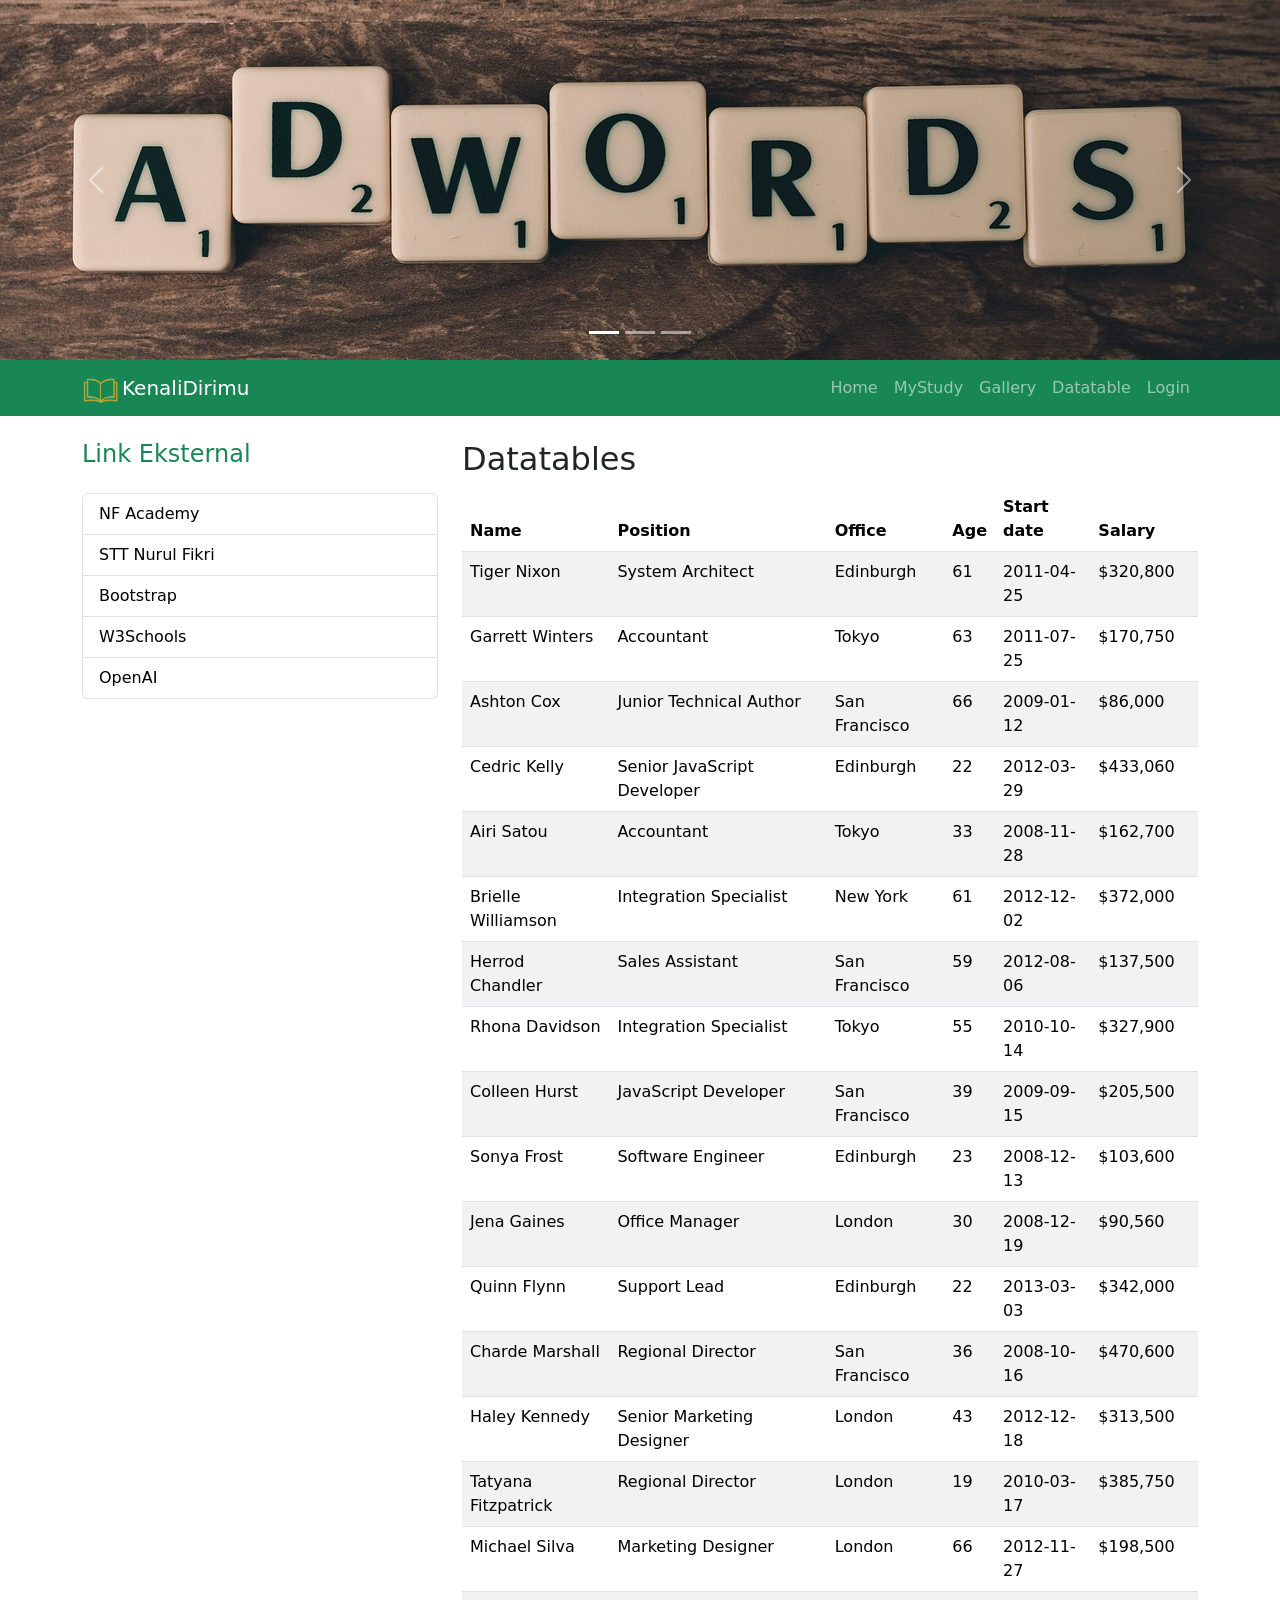
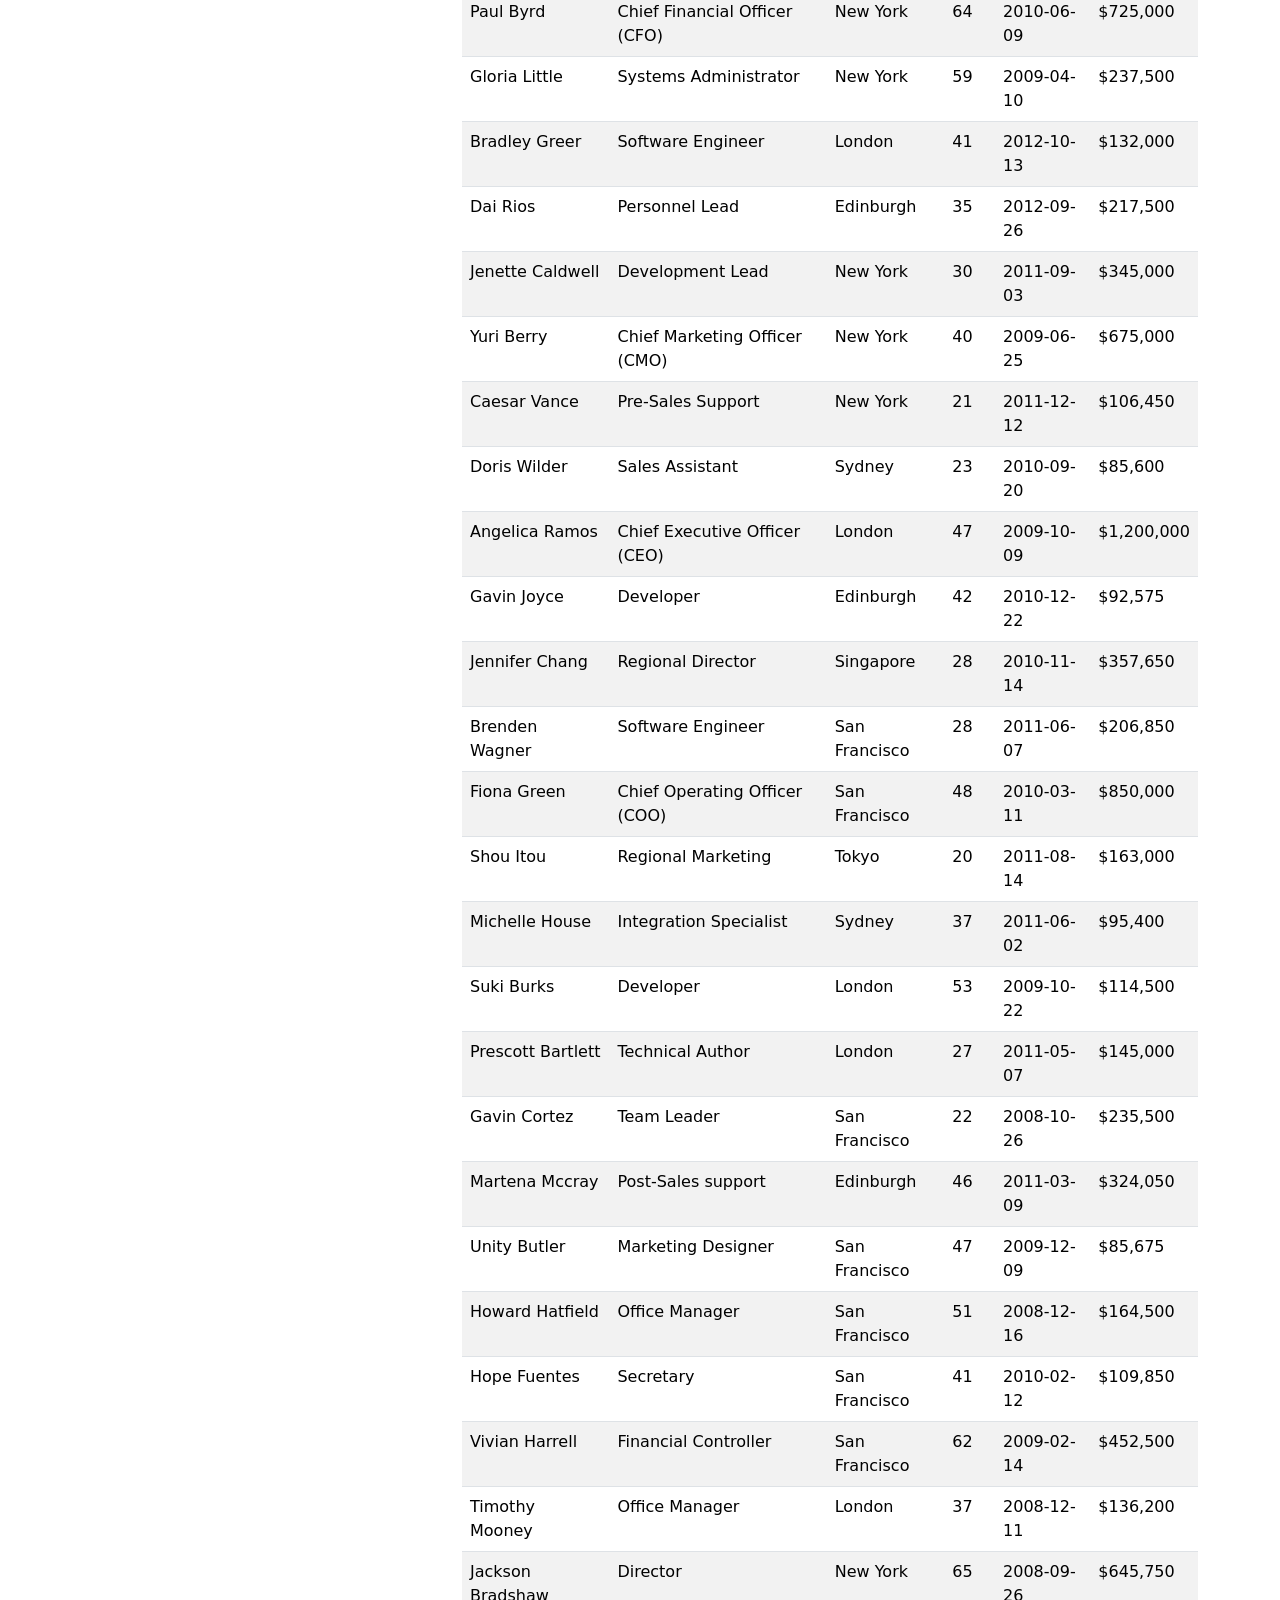
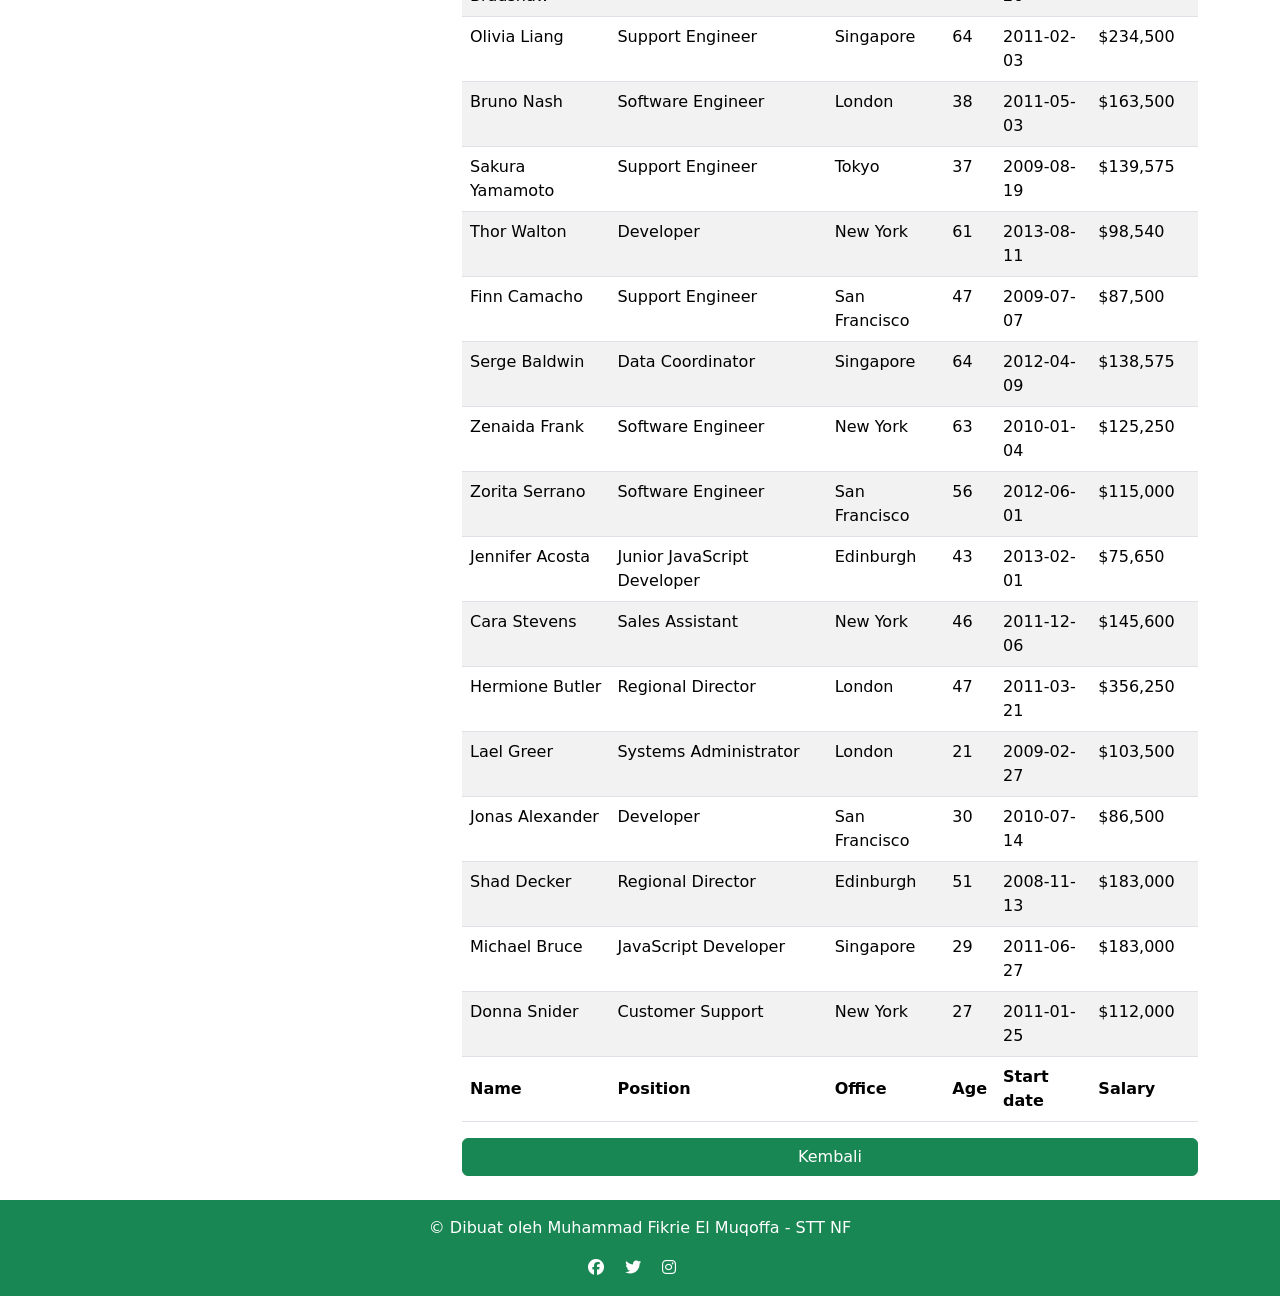
<file: datatables.html>
<!DOCTYPE html>
<html lang="en">
  <head>
    <meta charset="UTF-8" />
    <meta name="viewport" content="width=device-width, initial-scale=1.0" />
    <title>Tugas6 RWD Bootstrap - Home</title>
    <link
      href="https://cdn.jsdelivr.net/npm/bootstrap@5.3.2/dist/css/bootstrap.min.css"
      rel="stylesheet"
    />
    <link
      href="https://cdnjs.cloudflare.com/ajax/libs/font-awesome/6.5.0/css/all.min.css"
      rel="stylesheet"
    />
    <style>
      .carousel-img {
        height: 40vh !important;
        object-fit: cover;
      }
      .bg-hover:hover {
        background-color: rgb(13, 119, 13);

        transition: 0.5s;
      }
      .bg-hover:hover a {
        color: white !important;
      }
    </style>
  </head>
  <body>
    <header>
      <div id="carouselExampleIndicators" class="carousel slide">
        <div class="carousel-indicators">
          <button
            type="button"
            data-bs-target="#carouselExampleIndicators"
            data-bs-slide-to="0"
            class="active"
            aria-current="true"
            aria-label="Slide 1"
          ></button>
          <button
            type="button"
            data-bs-target="#carouselExampleIndicators"
            data-bs-slide-to="1"
            aria-label="Slide 2"
          ></button>
          <button
            type="button"
            data-bs-target="#carouselExampleIndicators"
            data-bs-slide-to="2"
            aria-label="Slide 3"
          ></button>
        </div>
        <div class="carousel-inner">
          <div class="carousel-item active">
            <img
              src="img/adwords-793034_1280.jpg"
              class="d-block w-100 carousel-img"
              alt="image1"
            />
          </div>
          <div class="carousel-item">
            <img
              src="img/banner-935470_1280.jpg"
              class="d-block w-100 carousel-img"
              alt="iamage2"
            />
          </div>
          <div class="carousel-item">
            <img
              src="img/code-1076536_1280.jpg"
              class="d-block w-100 carousel-img"
              alt="iamge3"
            />
          </div>
        </div>
        <button
          class="carousel-control-prev"
          type="button"
          data-bs-target="#carouselExampleIndicators"
          data-bs-slide="prev"
        >
          <span class="carousel-control-prev-icon" aria-hidden="true"></span>
          <span class="visually-hidden">Previous</span>
        </button>
        <button
          class="carousel-control-next"
          type="button"
          data-bs-target="#carouselExampleIndicators"
          data-bs-slide="next"
        >
          <span class="carousel-control-next-icon" aria-hidden="true"></span>
          <span class="visually-hidden">Next</span>
        </button>
      </div>
    </header>

    <nav class="navbar navbar-expand-lg navbar-dark bg-success">
      <div class="container">
        <a class="navbar-brand" href="index.html"
          ><img src="img/logo.png" alt="Logo" width="40" />KenaliDirimu</a
        >
        <button
          class="navbar-toggler"
          type="button"
          data-bs-toggle="collapse"
          data-bs-target="#navbarNav"
        >
          <span class="navbar-toggler-icon"></span>
        </button>
        <div class="collapse navbar-collapse" id="navbarNav">
          <ul class="navbar-nav ms-auto">
            <li class="nav-item">
              <a class="nav-link" href="home.html">Home</a>
            </li>
            <li class="nav-item">
              <a class="nav-link" href="study.html">MyStudy</a>
            </li>
            <li class="nav-item">
              <a class="nav-link" href="gallery.html">Gallery</a>
            </li>
            <li class="nav-item">
              <a class="nav-link" href="datatables.html">Datatable</a>
            </li>
            <li class="nav-item">
              <a class="nav-link" href="login.html">Login</a>
            </li>
          </ul>
        </div>
      </div>
    </nav>

    <main class="container my-4">
      <div class="row">
        <div class="col-md-4 d-flex flex-column">
          <h4 class="mb-4 text-success">Link Eksternal</h4>
          <ul class="list-group">
            <li class="list-group-item bg-hover">
              <a
                href="https://nfacademy.id"
                target="_blank"
                class="text-decoration-none text-black"
                >NF Academy</a
              >
            </li>
            <li class="list-group-item bg-hover">
              <a
                href="https://nurulfikri.ac.id"
                target="_blank"
                class="text-decoration-none text-black"
                >STT Nurul Fikri</a
              >
            </li>
            <li class="list-group-item bg-hover">
              <a
                href="https://getbootstrap.com"
                target="_blank"
                class="text-decoration-none text-black"
                >Bootstrap</a
              >
            </li>
            <li class="list-group-item bg-hover">
              <a
                href="https://www.w3schools.com"
                target="_blank"
                class="text-decoration-none text-black"
                >W3Schools</a
              >
            </li>
            <li class="list-group-item bg-hover">
              <a
                href="https://openai.com"
                target="_blank"
                class="text-decoration-none text-black"
                >OpenAI</a
              >
            </li>
          </ul>
        </div>
        <div class="col-md-8 d-flex flex-column justify-content-center">
          <h2>Datatables</h2>
          <table id="dataPegawai" class="table table-striped table-hover">
            <thead>
              <tr>
                <th>Name</th>
                <th>Position</th>
                <th>Office</th>
                <th>Age</th>
                <th>Start date</th>
                <th>Salary</th>
              </tr>
            </thead>
            <tbody>
              <tr>
                <td>Tiger Nixon</td>
                <td>System Architect</td>
                <td>Edinburgh</td>
                <td>61</td>
                <td>2011-04-25</td>
                <td>$320,800</td>
              </tr>
              <tr>
                <td>Garrett Winters</td>
                <td>Accountant</td>
                <td>Tokyo</td>
                <td>63</td>
                <td>2011-07-25</td>
                <td>$170,750</td>
              </tr>
              <tr>
                <td>Ashton Cox</td>
                <td>Junior Technical Author</td>
                <td>San Francisco</td>
                <td>66</td>
                <td>2009-01-12</td>
                <td>$86,000</td>
              </tr>
              <tr>
                <td>Cedric Kelly</td>
                <td>Senior JavaScript Developer</td>
                <td>Edinburgh</td>
                <td>22</td>
                <td>2012-03-29</td>
                <td>$433,060</td>
              </tr>
              <tr>
                <td>Airi Satou</td>
                <td>Accountant</td>
                <td>Tokyo</td>
                <td>33</td>
                <td>2008-11-28</td>
                <td>$162,700</td>
              </tr>
              <tr>
                <td>Brielle Williamson</td>
                <td>Integration Specialist</td>
                <td>New York</td>
                <td>61</td>
                <td>2012-12-02</td>
                <td>$372,000</td>
              </tr>
              <tr>
                <td>Herrod Chandler</td>
                <td>Sales Assistant</td>
                <td>San Francisco</td>
                <td>59</td>
                <td>2012-08-06</td>
                <td>$137,500</td>
              </tr>
              <tr>
                <td>Rhona Davidson</td>
                <td>Integration Specialist</td>
                <td>Tokyo</td>
                <td>55</td>
                <td>2010-10-14</td>
                <td>$327,900</td>
              </tr>
              <tr>
                <td>Colleen Hurst</td>
                <td>JavaScript Developer</td>
                <td>San Francisco</td>
                <td>39</td>
                <td>2009-09-15</td>
                <td>$205,500</td>
              </tr>
              <tr>
                <td>Sonya Frost</td>
                <td>Software Engineer</td>
                <td>Edinburgh</td>
                <td>23</td>
                <td>2008-12-13</td>
                <td>$103,600</td>
              </tr>
              <tr>
                <td>Jena Gaines</td>
                <td>Office Manager</td>
                <td>London</td>
                <td>30</td>
                <td>2008-12-19</td>
                <td>$90,560</td>
              </tr>
              <tr>
                <td>Quinn Flynn</td>
                <td>Support Lead</td>
                <td>Edinburgh</td>
                <td>22</td>
                <td>2013-03-03</td>
                <td>$342,000</td>
              </tr>
              <tr>
                <td>Charde Marshall</td>
                <td>Regional Director</td>
                <td>San Francisco</td>
                <td>36</td>
                <td>2008-10-16</td>
                <td>$470,600</td>
              </tr>
              <tr>
                <td>Haley Kennedy</td>
                <td>Senior Marketing Designer</td>
                <td>London</td>
                <td>43</td>
                <td>2012-12-18</td>
                <td>$313,500</td>
              </tr>
              <tr>
                <td>Tatyana Fitzpatrick</td>
                <td>Regional Director</td>
                <td>London</td>
                <td>19</td>
                <td>2010-03-17</td>
                <td>$385,750</td>
              </tr>
              <tr>
                <td>Michael Silva</td>
                <td>Marketing Designer</td>
                <td>London</td>
                <td>66</td>
                <td>2012-11-27</td>
                <td>$198,500</td>
              </tr>
              <tr>
                <td>Paul Byrd</td>
                <td>Chief Financial Officer (CFO)</td>
                <td>New York</td>
                <td>64</td>
                <td>2010-06-09</td>
                <td>$725,000</td>
              </tr>
              <tr>
                <td>Gloria Little</td>
                <td>Systems Administrator</td>
                <td>New York</td>
                <td>59</td>
                <td>2009-04-10</td>
                <td>$237,500</td>
              </tr>
              <tr>
                <td>Bradley Greer</td>
                <td>Software Engineer</td>
                <td>London</td>
                <td>41</td>
                <td>2012-10-13</td>
                <td>$132,000</td>
              </tr>
              <tr>
                <td>Dai Rios</td>
                <td>Personnel Lead</td>
                <td>Edinburgh</td>
                <td>35</td>
                <td>2012-09-26</td>
                <td>$217,500</td>
              </tr>
              <tr>
                <td>Jenette Caldwell</td>
                <td>Development Lead</td>
                <td>New York</td>
                <td>30</td>
                <td>2011-09-03</td>
                <td>$345,000</td>
              </tr>
              <tr>
                <td>Yuri Berry</td>
                <td>Chief Marketing Officer (CMO)</td>
                <td>New York</td>
                <td>40</td>
                <td>2009-06-25</td>
                <td>$675,000</td>
              </tr>
              <tr>
                <td>Caesar Vance</td>
                <td>Pre-Sales Support</td>
                <td>New York</td>
                <td>21</td>
                <td>2011-12-12</td>
                <td>$106,450</td>
              </tr>
              <tr>
                <td>Doris Wilder</td>
                <td>Sales Assistant</td>
                <td>Sydney</td>
                <td>23</td>
                <td>2010-09-20</td>
                <td>$85,600</td>
              </tr>
              <tr>
                <td>Angelica Ramos</td>
                <td>Chief Executive Officer (CEO)</td>
                <td>London</td>
                <td>47</td>
                <td>2009-10-09</td>
                <td>$1,200,000</td>
              </tr>
              <tr>
                <td>Gavin Joyce</td>
                <td>Developer</td>
                <td>Edinburgh</td>
                <td>42</td>
                <td>2010-12-22</td>
                <td>$92,575</td>
              </tr>
              <tr>
                <td>Jennifer Chang</td>
                <td>Regional Director</td>
                <td>Singapore</td>
                <td>28</td>
                <td>2010-11-14</td>
                <td>$357,650</td>
              </tr>
              <tr>
                <td>Brenden Wagner</td>
                <td>Software Engineer</td>
                <td>San Francisco</td>
                <td>28</td>
                <td>2011-06-07</td>
                <td>$206,850</td>
              </tr>
              <tr>
                <td>Fiona Green</td>
                <td>Chief Operating Officer (COO)</td>
                <td>San Francisco</td>
                <td>48</td>
                <td>2010-03-11</td>
                <td>$850,000</td>
              </tr>
              <tr>
                <td>Shou Itou</td>
                <td>Regional Marketing</td>
                <td>Tokyo</td>
                <td>20</td>
                <td>2011-08-14</td>
                <td>$163,000</td>
              </tr>
              <tr>
                <td>Michelle House</td>
                <td>Integration Specialist</td>
                <td>Sydney</td>
                <td>37</td>
                <td>2011-06-02</td>
                <td>$95,400</td>
              </tr>
              <tr>
                <td>Suki Burks</td>
                <td>Developer</td>
                <td>London</td>
                <td>53</td>
                <td>2009-10-22</td>
                <td>$114,500</td>
              </tr>
              <tr>
                <td>Prescott Bartlett</td>
                <td>Technical Author</td>
                <td>London</td>
                <td>27</td>
                <td>2011-05-07</td>
                <td>$145,000</td>
              </tr>
              <tr>
                <td>Gavin Cortez</td>
                <td>Team Leader</td>
                <td>San Francisco</td>
                <td>22</td>
                <td>2008-10-26</td>
                <td>$235,500</td>
              </tr>
              <tr>
                <td>Martena Mccray</td>
                <td>Post-Sales support</td>
                <td>Edinburgh</td>
                <td>46</td>
                <td>2011-03-09</td>
                <td>$324,050</td>
              </tr>
              <tr>
                <td>Unity Butler</td>
                <td>Marketing Designer</td>
                <td>San Francisco</td>
                <td>47</td>
                <td>2009-12-09</td>
                <td>$85,675</td>
              </tr>
              <tr>
                <td>Howard Hatfield</td>
                <td>Office Manager</td>
                <td>San Francisco</td>
                <td>51</td>
                <td>2008-12-16</td>
                <td>$164,500</td>
              </tr>
              <tr>
                <td>Hope Fuentes</td>
                <td>Secretary</td>
                <td>San Francisco</td>
                <td>41</td>
                <td>2010-02-12</td>
                <td>$109,850</td>
              </tr>
              <tr>
                <td>Vivian Harrell</td>
                <td>Financial Controller</td>
                <td>San Francisco</td>
                <td>62</td>
                <td>2009-02-14</td>
                <td>$452,500</td>
              </tr>
              <tr>
                <td>Timothy Mooney</td>
                <td>Office Manager</td>
                <td>London</td>
                <td>37</td>
                <td>2008-12-11</td>
                <td>$136,200</td>
              </tr>
              <tr>
                <td>Jackson Bradshaw</td>
                <td>Director</td>
                <td>New York</td>
                <td>65</td>
                <td>2008-09-26</td>
                <td>$645,750</td>
              </tr>
              <tr>
                <td>Olivia Liang</td>
                <td>Support Engineer</td>
                <td>Singapore</td>
                <td>64</td>
                <td>2011-02-03</td>
                <td>$234,500</td>
              </tr>
              <tr>
                <td>Bruno Nash</td>
                <td>Software Engineer</td>
                <td>London</td>
                <td>38</td>
                <td>2011-05-03</td>
                <td>$163,500</td>
              </tr>
              <tr>
                <td>Sakura Yamamoto</td>
                <td>Support Engineer</td>
                <td>Tokyo</td>
                <td>37</td>
                <td>2009-08-19</td>
                <td>$139,575</td>
              </tr>
              <tr>
                <td>Thor Walton</td>
                <td>Developer</td>
                <td>New York</td>
                <td>61</td>
                <td>2013-08-11</td>
                <td>$98,540</td>
              </tr>
              <tr>
                <td>Finn Camacho</td>
                <td>Support Engineer</td>
                <td>San Francisco</td>
                <td>47</td>
                <td>2009-07-07</td>
                <td>$87,500</td>
              </tr>
              <tr>
                <td>Serge Baldwin</td>
                <td>Data Coordinator</td>
                <td>Singapore</td>
                <td>64</td>
                <td>2012-04-09</td>
                <td>$138,575</td>
              </tr>
              <tr>
                <td>Zenaida Frank</td>
                <td>Software Engineer</td>
                <td>New York</td>
                <td>63</td>
                <td>2010-01-04</td>
                <td>$125,250</td>
              </tr>
              <tr>
                <td>Zorita Serrano</td>
                <td>Software Engineer</td>
                <td>San Francisco</td>
                <td>56</td>
                <td>2012-06-01</td>
                <td>$115,000</td>
              </tr>
              <tr>
                <td>Jennifer Acosta</td>
                <td>Junior JavaScript Developer</td>
                <td>Edinburgh</td>
                <td>43</td>
                <td>2013-02-01</td>
                <td>$75,650</td>
              </tr>
              <tr>
                <td>Cara Stevens</td>
                <td>Sales Assistant</td>
                <td>New York</td>
                <td>46</td>
                <td>2011-12-06</td>
                <td>$145,600</td>
              </tr>
              <tr>
                <td>Hermione Butler</td>
                <td>Regional Director</td>
                <td>London</td>
                <td>47</td>
                <td>2011-03-21</td>
                <td>$356,250</td>
              </tr>
              <tr>
                <td>Lael Greer</td>
                <td>Systems Administrator</td>
                <td>London</td>
                <td>21</td>
                <td>2009-02-27</td>
                <td>$103,500</td>
              </tr>
              <tr>
                <td>Jonas Alexander</td>
                <td>Developer</td>
                <td>San Francisco</td>
                <td>30</td>
                <td>2010-07-14</td>
                <td>$86,500</td>
              </tr>
              <tr>
                <td>Shad Decker</td>
                <td>Regional Director</td>
                <td>Edinburgh</td>
                <td>51</td>
                <td>2008-11-13</td>
                <td>$183,000</td>
              </tr>
              <tr>
                <td>Michael Bruce</td>
                <td>JavaScript Developer</td>
                <td>Singapore</td>
                <td>29</td>
                <td>2011-06-27</td>
                <td>$183,000</td>
              </tr>
              <tr>
                <td>Donna Snider</td>
                <td>Customer Support</td>
                <td>New York</td>
                <td>27</td>
                <td>2011-01-25</td>
                <td>$112,000</td>
              </tr>
            </tbody>
            <tfoot>
              <tr>
                <th>Name</th>
                <th>Position</th>
                <th>Office</th>
                <th>Age</th>
                <th>Start date</th>
                <th>Salary</th>
              </tr>
            </tfoot>
          </table>
          <a href="home.html" class="btn btn-success">Kembali</a>
        </div>
      </div>
    </main>

    <footer class="bg-success text-white text-center py-3">
      <p>&copy; Dibuat oleh Muhammad Fikrie El Muqoffa - STT NF</p>
      <div>
        <a href="#" class="text-white me-3"><i class="fab fa-facebook"></i></a>
        <a href="#" class="text-white me-3"><i class="fab fa-twitter"></i></a>
        <a href="#" class="text-white me-3"><i class="fab fa-instagram"></i></a>
      </div>
    </footer>
    <script src="https://cdn.jsdelivr.net/npm/bootstrap@5.3.2/dist/js/bootstrap.bundle.min.js"></script>
    <script src="https://code.jquery.com/jquery-3.7.1.js"></script>
    <script src="https://cdn.datatables.net/2.3.4/js/dataTables.js"></script>
    <script>
      new DataTable("#dataPegawai");
    </script>
  </body>
</html>
</file>
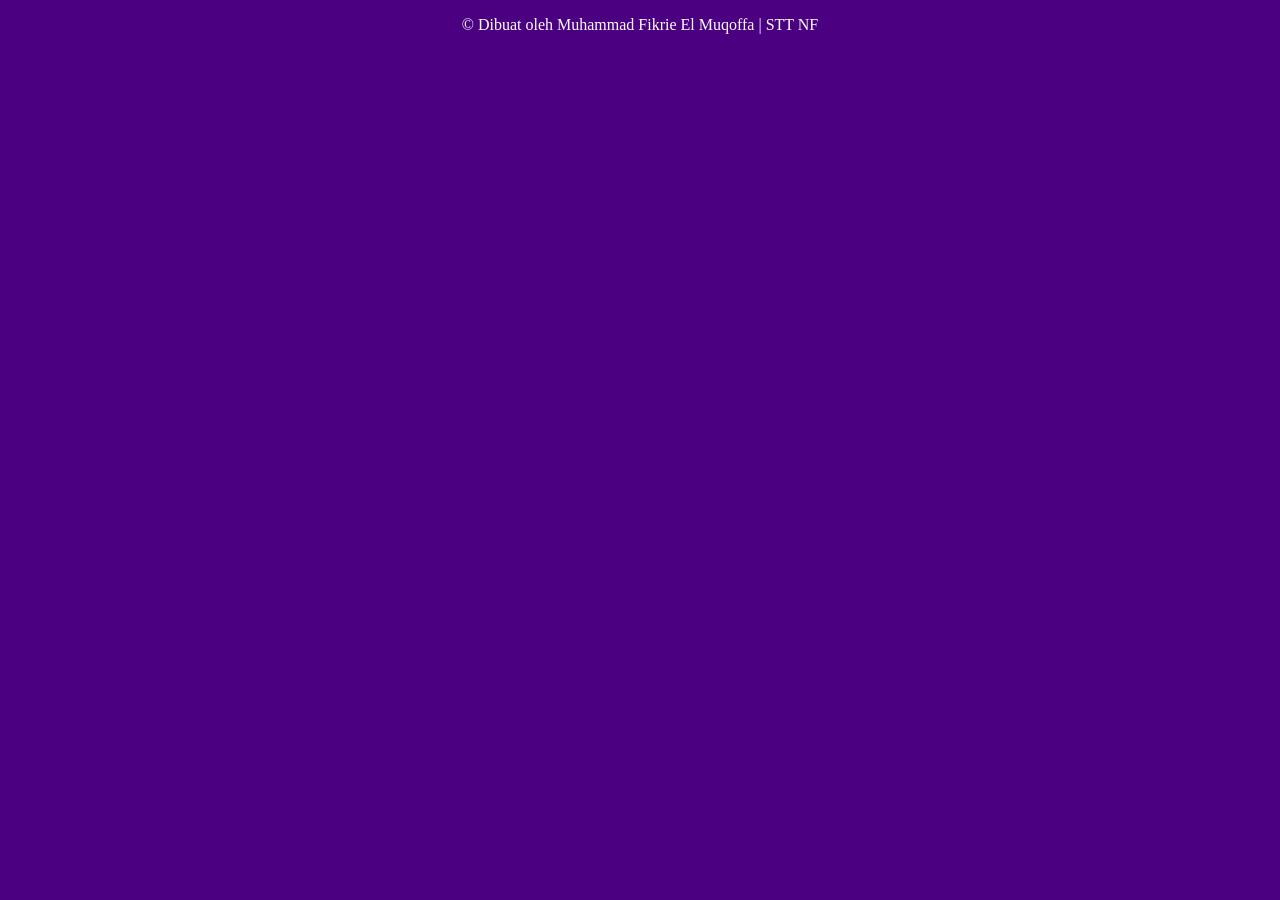
<file: footer.html>
<!DOCTYPE html>
<html lang="en">
<head>
    <meta charset="UTF-8">
    <meta name="viewport" content="width=device-width, initial-scale=1.0">
    <title>Footer</title>
    <style>
        p {
            color: white;
            text-align: center;
        }
        body {
            background-color: indigo;
        }
    </style>
</head>
<body>
    <p>&copy; Dibuat oleh Muhammad Fikrie El Muqoffa | STT NF</p>
</body>
</html>
</file>
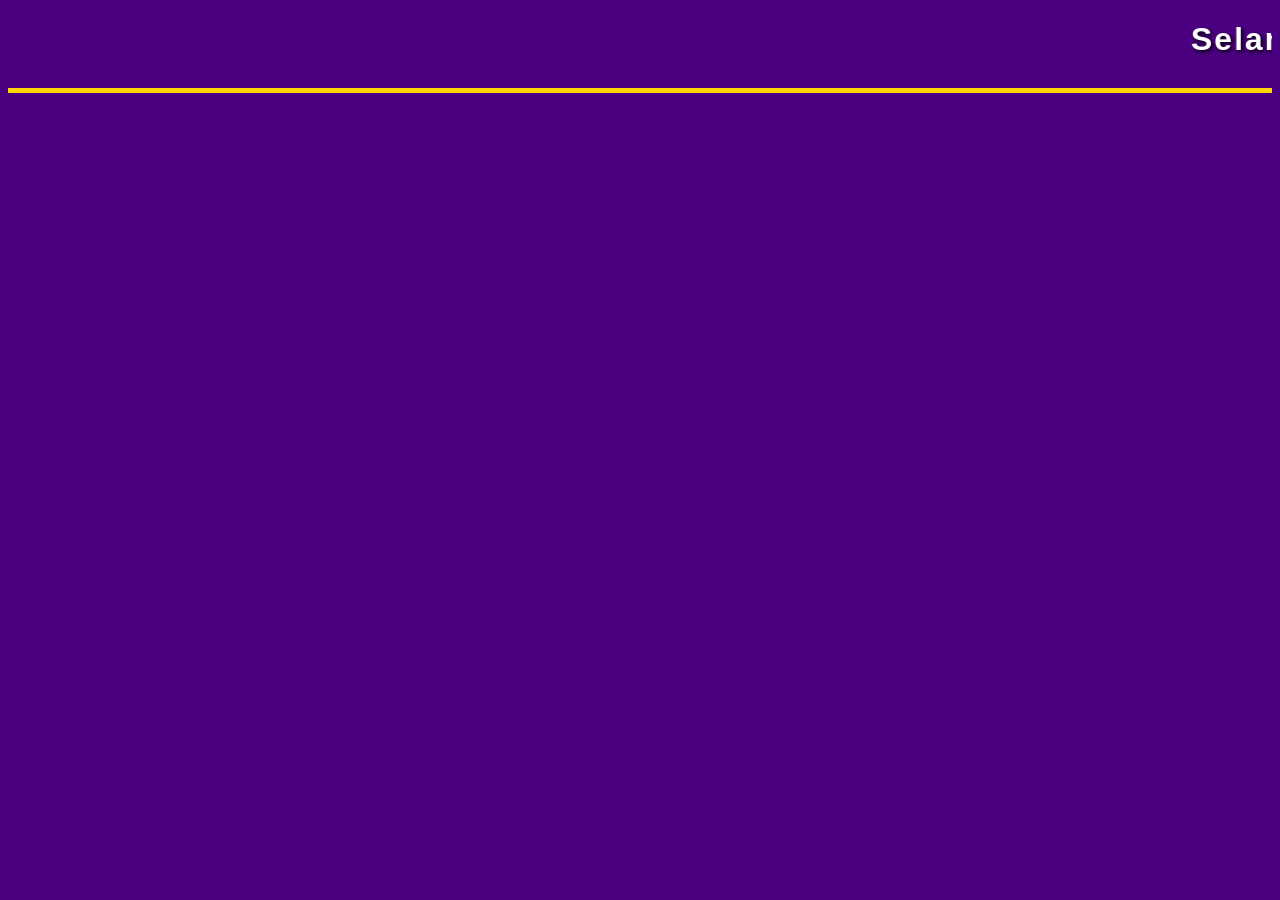
<file: header.html>
<!DOCTYPE html>
<html lang="en">
  <head>
    <meta charset="UTF-8" />
    <meta name="viewport" content="width=device-width, initial-scale=1.0" />
    <title>Header</title>
    <style>
      h1 {
        color: white;
        font-family: "Trebuchet MS", Arial, sans-serif;
        letter-spacing: 2px;
        text-shadow: 2px 2px 4px black;
      }
      body {
        background-color: indigo;
        border-bottom: 5px solid gold;
        animation: bg-anim 5s infinite alternate;
      }

      /* Animasi */
      @keyframes bg-anim {
        0% {
          background-color: indigo;
        }
        50% {
          background-color: purple;
        }
        100% {
          background-color: indigo;
        }
      }
    </style>
  </head>
  <body>
    <h1>
      <marquee behavior="" direction="">Selamat Datang di Fikrie Blog</marquee>
    </h1>
  </body>
</html>
</file>
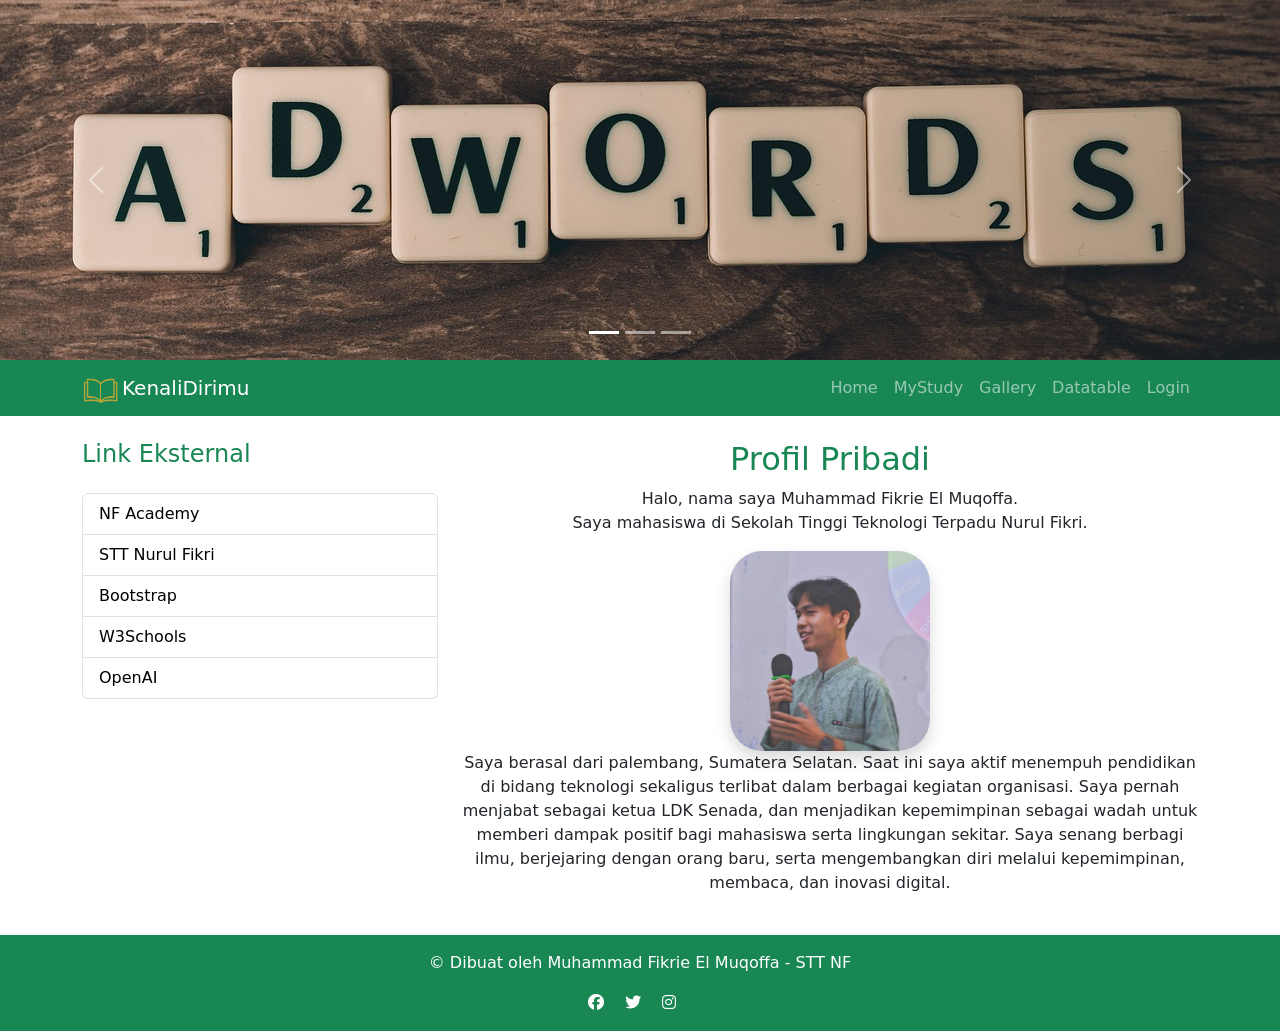
<file: home.html>
<!DOCTYPE html>
<html lang="en">
  <head>
    <meta charset="UTF-8" />
    <meta name="viewport" content="width=device-width, initial-scale=1.0" />
    <title>Tugas6 RWD Bootstrap - Home</title>
    <link
      href="https://cdn.jsdelivr.net/npm/bootstrap@5.3.2/dist/css/bootstrap.min.css"
      rel="stylesheet"
    />
    <link
      href="https://cdnjs.cloudflare.com/ajax/libs/font-awesome/6.5.0/css/all.min.css"
      rel="stylesheet"
    />
    <style>
      .carousel-img {
        height: 40vh !important;
        object-fit: cover;
      }
      .bg-hover:hover {
        background-color: rgb(13, 119, 13);
        
        transition: .5s;
      }
      .bg-hover:hover a{
        color: white !important;
      }
    </style>
  </head>
  <body>
    <header>
      <div id="carouselExampleIndicators" class="carousel slide">
        <div class="carousel-indicators">
          <button type="button" data-bs-target="#carouselExampleIndicators" data-bs-slide-to="0" class="active" aria-current="true" aria-label="Slide 1" ></button>
          <button type="button" data-bs-target="#carouselExampleIndicators" data-bs-slide-to="1" aria-label="Slide 2"></button>
          <button type="button" data-bs-target="#carouselExampleIndicators" data-bs-slide-to="2" aria-label="Slide 3"></button>
        </div>
        <div class="carousel-inner">
          <div class="carousel-item active">
            <img src="img/adwords-793034_1280.jpg" class="d-block w-100 carousel-img" alt="image1" />
          </div>
          <div class="carousel-item">
            <img src="img/banner-935470_1280.jpg" class="d-block w-100 carousel-img" alt="iamage2" />
          </div>
          <div class="carousel-item">
            <img src="img/code-1076536_1280.jpg" class="d-block w-100 carousel-img" alt="iamge3" />
          </div>
        </div>
        <button
          class="carousel-control-prev"
          type="button"
          data-bs-target="#carouselExampleIndicators"
          data-bs-slide="prev"
        >
          <span class="carousel-control-prev-icon" aria-hidden="true"></span>
          <span class="visually-hidden">Previous</span>
        </button>
        <button
          class="carousel-control-next"
          type="button"
          data-bs-target="#carouselExampleIndicators"
          data-bs-slide="next"
        >
          <span class="carousel-control-next-icon" aria-hidden="true"></span>
          <span class="visually-hidden">Next</span>
        </button>
      </div>
    </header>

    <nav class="navbar navbar-expand-lg navbar-dark bg-success">
      <div class="container">
        <a class="navbar-brand" href="index.html"
          ><img src="img/logo.png" alt="Logo" width="40" />KenaliDirimu</a
        >
        <button
          class="navbar-toggler"
          type="button"
          data-bs-toggle="collapse"
          data-bs-target="#navbarNav"
        >
          <span class="navbar-toggler-icon"></span>
        </button>
        <div class="collapse navbar-collapse" id="navbarNav">
          <ul class="navbar-nav ms-auto">
            <li class="nav-item">
              <a class="nav-link" href="home.html">Home</a>
            </li>
            <li class="nav-item">
              <a class="nav-link" href="study.html">MyStudy</a>
            </li>
            <li class="nav-item">
              <a class="nav-link" href="gallery.html">Gallery</a>
            </li>
            <li class="nav-item">
              <a class="nav-link" href="datatables.html">Datatable</a>
            </li>
            <li class="nav-item">
              <a class="nav-link" href="login.html">Login</a>
            </li>
          </ul>
        </div>
      </div>
    </nav>

    <main class="container my-4">
      <div class="row">
        <div class="col-md-4 d-flex flex-column">
          <h4 class="mb-4 text-success">Link Eksternal</h4>
          <ul class="list-group">
            <li class="list-group-item bg-hover">
              <a href="https://nfacademy.id" target="_blank" class="text-decoration-none text-black">NF Academy</a>
            </li>
            <li class="list-group-item bg-hover">
              <a href="https://nurulfikri.ac.id" target="_blank" class="text-decoration-none text-black">STT Nurul Fikri</a>
            </li>
            <li class="list-group-item bg-hover">
              <a href="https://getbootstrap.com" target="_blank" class="text-decoration-none text-black">Bootstrap</a>
            </li>
            <li class="list-group-item bg-hover">
              <a href="https://www.w3schools.com" target="_blank" class="text-decoration-none text-black">W3Schools</a>
            </li>
            <li class="list-group-item bg-hover">
              <a href="https://openai.com" target="_blank" class="text-decoration-none text-black">OpenAI</a>
            </li>
          </ul>
        </div>
        <div class="col-md-8 text-center">
          <h2 class="text-success">Profil Pribadi</h2>
          <p>
            Halo, nama saya Muhammad Fikrie El Muqoffa. <br />
            Saya mahasiswa di Sekolah Tinggi Teknologi Terpadu Nurul Fikri.
          </p>
          <img
            src="img/el.jpg"
            alt="Foto Profil"
            width="200px"
            class="rounded-5 shadow"
          />
          <p>
            Saya berasal dari palembang, Sumatera Selatan. Saat ini saya aktif
            menempuh pendidikan di bidang teknologi sekaligus terlibat dalam
            berbagai kegiatan organisasi. Saya pernah menjabat sebagai ketua LDK
            Senada, dan menjadikan kepemimpinan sebagai wadah untuk memberi
            dampak positif bagi mahasiswa serta lingkungan sekitar. Saya senang
            berbagi ilmu, berjejaring dengan orang baru, serta mengembangkan
            diri melalui kepemimpinan, membaca, dan inovasi digital.
          </p>
        </div>
      </div>
    </main>

    <footer class="bg-success text-white text-center py-3">
      <p>&copy; Dibuat oleh Muhammad Fikrie El Muqoffa - STT NF</p>
      <div>
        <a href="#" class="text-white me-3"><i class="fab fa-facebook"></i></a>
        <a href="#" class="text-white me-3"><i class="fab fa-twitter"></i></a>
        <a href="#" class="text-white me-3"><i class="fab fa-instagram"></i></a>
      </div>
    </footer>
    <script src="https://cdn.jsdelivr.net/npm/bootstrap@5.3.2/dist/js/bootstrap.bundle.min.js"></script>
  </body>
</html>
</file>
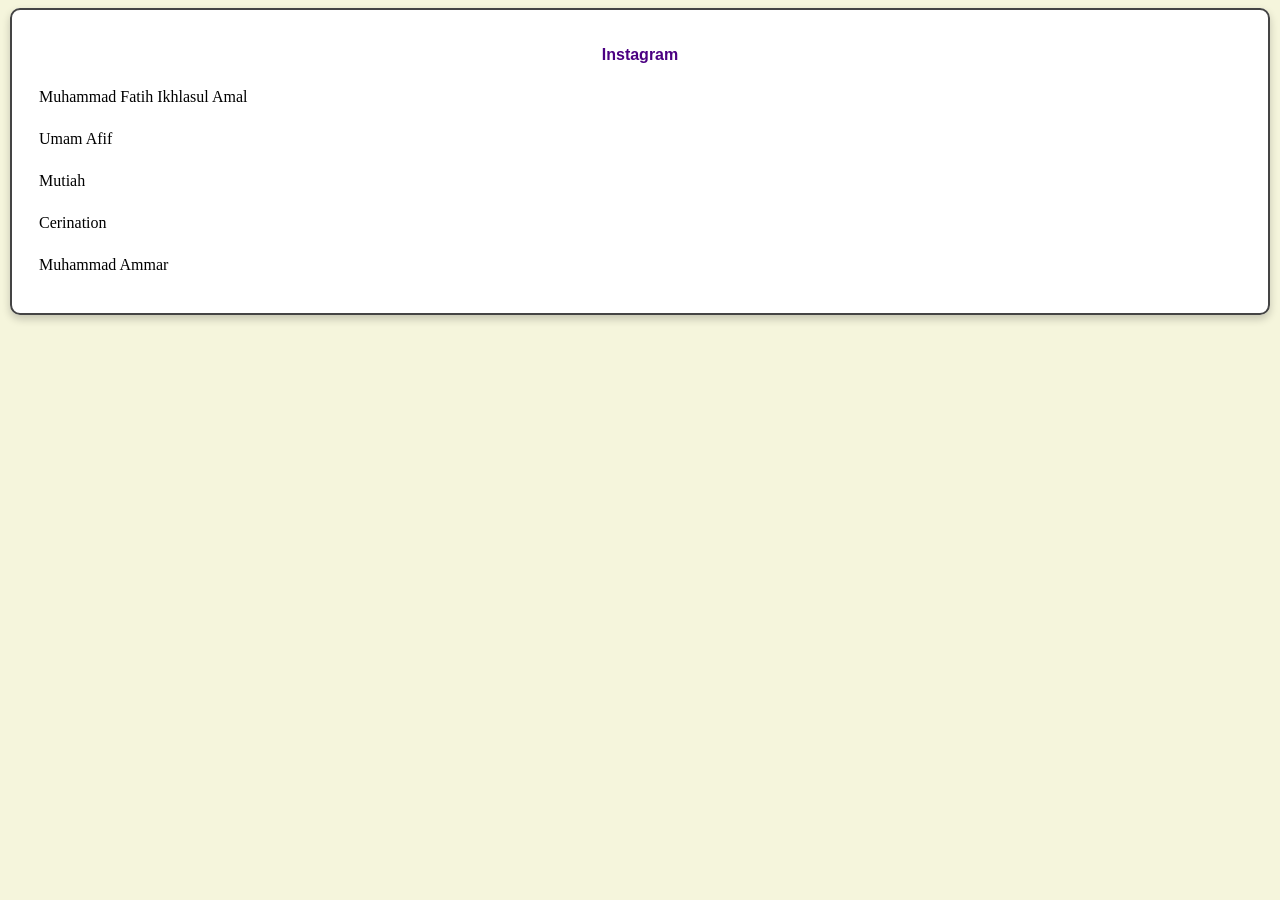
<file: leftkonten.html>
<!DOCTYPE html>
<html lang="en">
  <head>
    <meta charset="UTF-8" />
    <meta name="viewport" content="width=device-width, initial-scale=1.0" />
    <title>Link Sosmed</title>
    <style>
      body {
        background-color: beige;
      }
      fieldset {
        border: 2px solid #444;
        border-radius: 10px;
        padding: 15px;
        background-color: white;
        box-shadow: 0px 4px 8px rgba(0, 0, 0, 0.2);
      }
      h4 {
        text-align: center;
        font-family: Arial, sans-serif;
        color: indigo;
        margin-bottom: 10px;
      }
      ul {
        list-style-type: none; /* buang bullet */
        padding: 0;
      }
      ul li {
        margin: 8px 0;
      }
      ul li a {
        text-decoration: none;
        color: black;
        padding: 8px 12px;
        display: block;
        border-radius: 6px;
        transition: 0.3s;
      }
      ul li a:hover {
        background-color: indigo;
        color: white;
      }
    </style>
  </head>
  <body>
    <fieldset>
      <h4>Instagram</h4>
      <ul>
        <li>
          <a href="https://www.instagram.com/fathamal__/" target="_blank"
            >Muhammad Fatih Ikhlasul Amal</a
          >
        </li>
        <li>
          <a href="https://www.instagram.com/umamafif_03/" target="_blank"
            >Umam Afif</a
          >
        </li>
        <li>
          <a href="https://www.instagram.com/mutiahhh1108/" target="_blank"
            >Mutiah</a
          >
        </li>
        <li>
          <a href="https://www.instagram.com/cerination/" target="_blank"
            >Cerination</a
          >
        </li>
        <li>
          <a href="https://www.instagram.com/qomarmoon_/" target="_blank"
            >Muhammad Ammar</a
          >
        </li>
      </ul>
    </fieldset>
  </body>
</html>
</file>
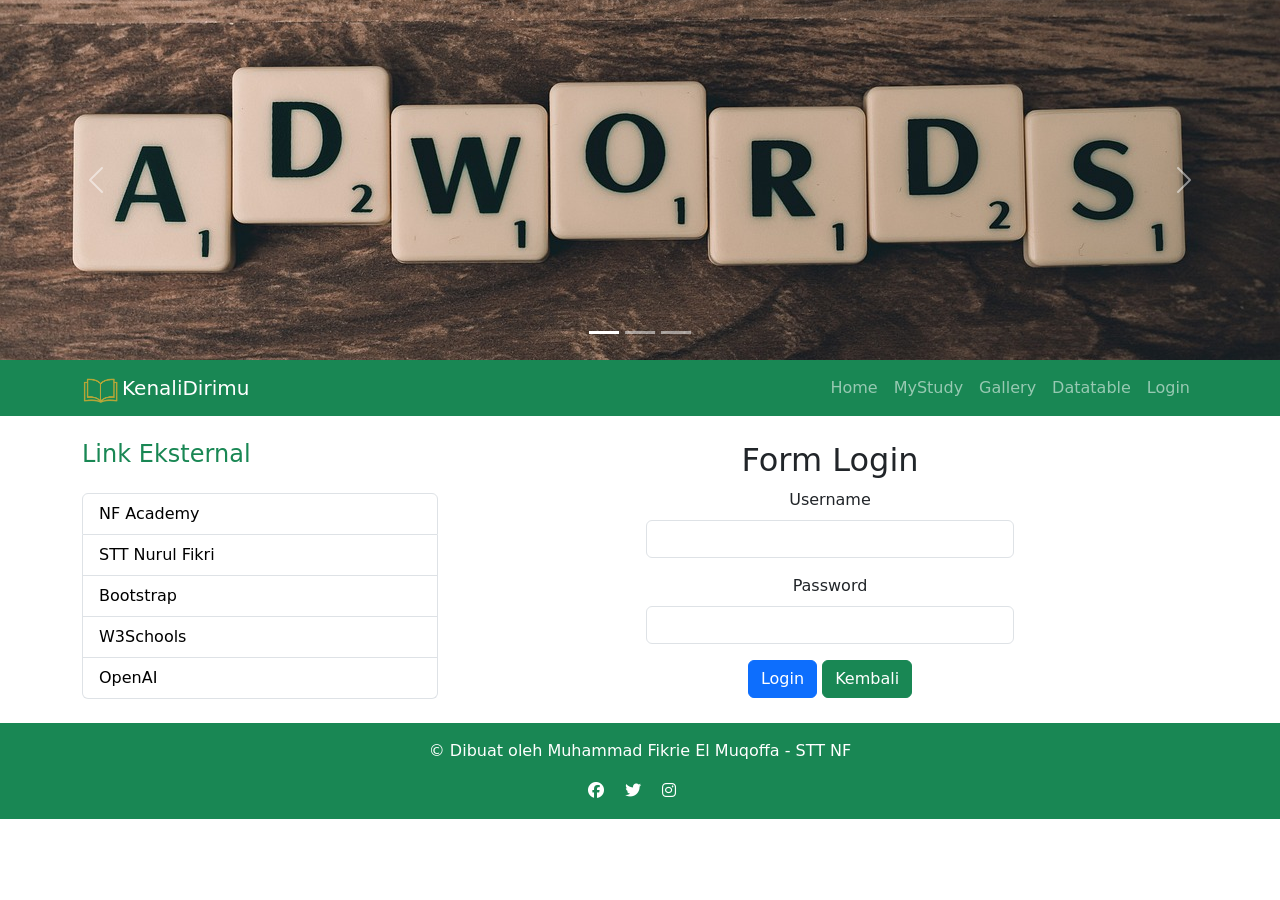
<file: login.html>
<!DOCTYPE html>
<html lang="en">
  <head>
    <meta charset="UTF-8" />
    <meta name="viewport" content="width=device-width, initial-scale=1.0" />
    <title>Tugas6 RWD Bootstrap - Home</title>
    <link
      href="https://cdn.jsdelivr.net/npm/bootstrap@5.3.2/dist/css/bootstrap.min.css"
      rel="stylesheet"
    />
    <link
      href="https://cdnjs.cloudflare.com/ajax/libs/font-awesome/6.5.0/css/all.min.css"
      rel="stylesheet"
    />
    <style>
      .carousel-img {
        height: 40vh !important;
        object-fit: cover;
      }
      .bg-hover:hover {
        background-color: rgb(13, 119, 13);
        
        transition: .5s;
      }
      .bg-hover:hover a{
        color: white !important;
      }
    </style>
  </head>
  <body>
    <header>
      <div id="carouselExampleIndicators" class="carousel slide">
        <div class="carousel-indicators">
          <button type="button" data-bs-target="#carouselExampleIndicators" data-bs-slide-to="0" class="active" aria-current="true" aria-label="Slide 1" ></button>
          <button type="button" data-bs-target="#carouselExampleIndicators" data-bs-slide-to="1" aria-label="Slide 2"></button>
          <button type="button" data-bs-target="#carouselExampleIndicators" data-bs-slide-to="2" aria-label="Slide 3"></button>
        </div>
        <div class="carousel-inner">
          <div class="carousel-item active">
            <img src="img/adwords-793034_1280.jpg" class="d-block w-100 carousel-img" alt="image1" />
          </div>
          <div class="carousel-item">
            <img src="img/banner-935470_1280.jpg" class="d-block w-100 carousel-img" alt="iamage2" />
          </div>
          <div class="carousel-item">
            <img src="img/code-1076536_1280.jpg" class="d-block w-100 carousel-img" alt="iamge3" />
          </div>
        </div>
        <button
          class="carousel-control-prev"
          type="button"
          data-bs-target="#carouselExampleIndicators"
          data-bs-slide="prev"
        >
          <span class="carousel-control-prev-icon" aria-hidden="true"></span>
          <span class="visually-hidden">Previous</span>
        </button>
        <button
          class="carousel-control-next"
          type="button"
          data-bs-target="#carouselExampleIndicators"
          data-bs-slide="next"
        >
          <span class="carousel-control-next-icon" aria-hidden="true"></span>
          <span class="visually-hidden">Next</span>
        </button>
      </div>
    </header>

    <nav class="navbar navbar-expand-lg navbar-dark bg-success">
      <div class="container">
        <a class="navbar-brand" href="index.html"
          ><img src="img/logo.png" alt="Logo" width="40" />KenaliDirimu</a
        >
        <button
          class="navbar-toggler"
          type="button"
          data-bs-toggle="collapse"
          data-bs-target="#navbarNav"
        >
          <span class="navbar-toggler-icon"></span>
        </button>
        <div class="collapse navbar-collapse" id="navbarNav">
          <ul class="navbar-nav ms-auto">
            <li class="nav-item">
              <a class="nav-link" href="home.html">Home</a>
            </li>
            <li class="nav-item">
              <a class="nav-link" href="study.html">MyStudy</a>
            </li>
            <li class="nav-item">
              <a class="nav-link" href="gallery.html">Gallery</a>
            </li>
            <li class="nav-item">
              <a class="nav-link" href="datatables.html">Datatable</a>
            </li>
            <li class="nav-item">
              <a class="nav-link" href="login.html">Login</a>
            </li>
          </ul>
        </div>
      </div>
    </nav>

    <main class="container my-4">
      <div class="row">
        <div class="col-md-4 d-flex flex-column">
          <h4 class="mb-4 text-success">Link Eksternal</h4>
          <ul class="list-group">
            <li class="list-group-item bg-hover">
              <a href="https://nfacademy.id" target="_blank" class="text-decoration-none text-black">NF Academy</a>
            </li>
            <li class="list-group-item bg-hover">
              <a href="https://nurulfikri.ac.id" target="_blank" class="text-decoration-none text-black">STT Nurul Fikri</a>
            </li>
            <li class="list-group-item bg-hover">
              <a href="https://getbootstrap.com" target="_blank" class="text-decoration-none text-black">Bootstrap</a>
            </li>
            <li class="list-group-item bg-hover">
              <a href="https://www.w3schools.com" target="_blank" class="text-decoration-none text-black">W3Schools</a>
            </li>
            <li class="list-group-item bg-hover">
              <a href="https://openai.com" target="_blank" class="text-decoration-none text-black">OpenAI</a>
            </li>
          </ul>
        </div>
        <div class="col-md-8 text-center d-flex justify-content-center align-items-center flex-column">
          <h2>Form Login</h2>
          <form class="w-50">
            <div class="mb-3">
              <label for="username" class="form-label">Username</label>
              <input type="text" id="username" class="form-control" required />
            </div>
            <div class="mb-3">
              <label for="password" class="form-label">Password</label>
              <input
                type="password"
                id="password"
                class="form-control"
                required
              />
            </div>
            <button type="submit" class="btn btn-primary">Login</button>
            <a href="home.html" class="btn btn-success">Kembali</a>
          </form>
        </div>
      </div>
    </main>

    <footer class="bg-success text-white text-center py-3">
      <p>&copy; Dibuat oleh Muhammad Fikrie El Muqoffa - STT NF</p>
      <div>
        <a href="#" class="text-white me-3"><i class="fab fa-facebook"></i></a>
        <a href="#" class="text-white me-3"><i class="fab fa-twitter"></i></a>
        <a href="#" class="text-white me-3"><i class="fab fa-instagram"></i></a>
      </div>
    </footer>
    <script src="https://cdn.jsdelivr.net/npm/bootstrap@5.3.2/dist/js/bootstrap.bundle.min.js"></script>
  </body>
</html>
</file>
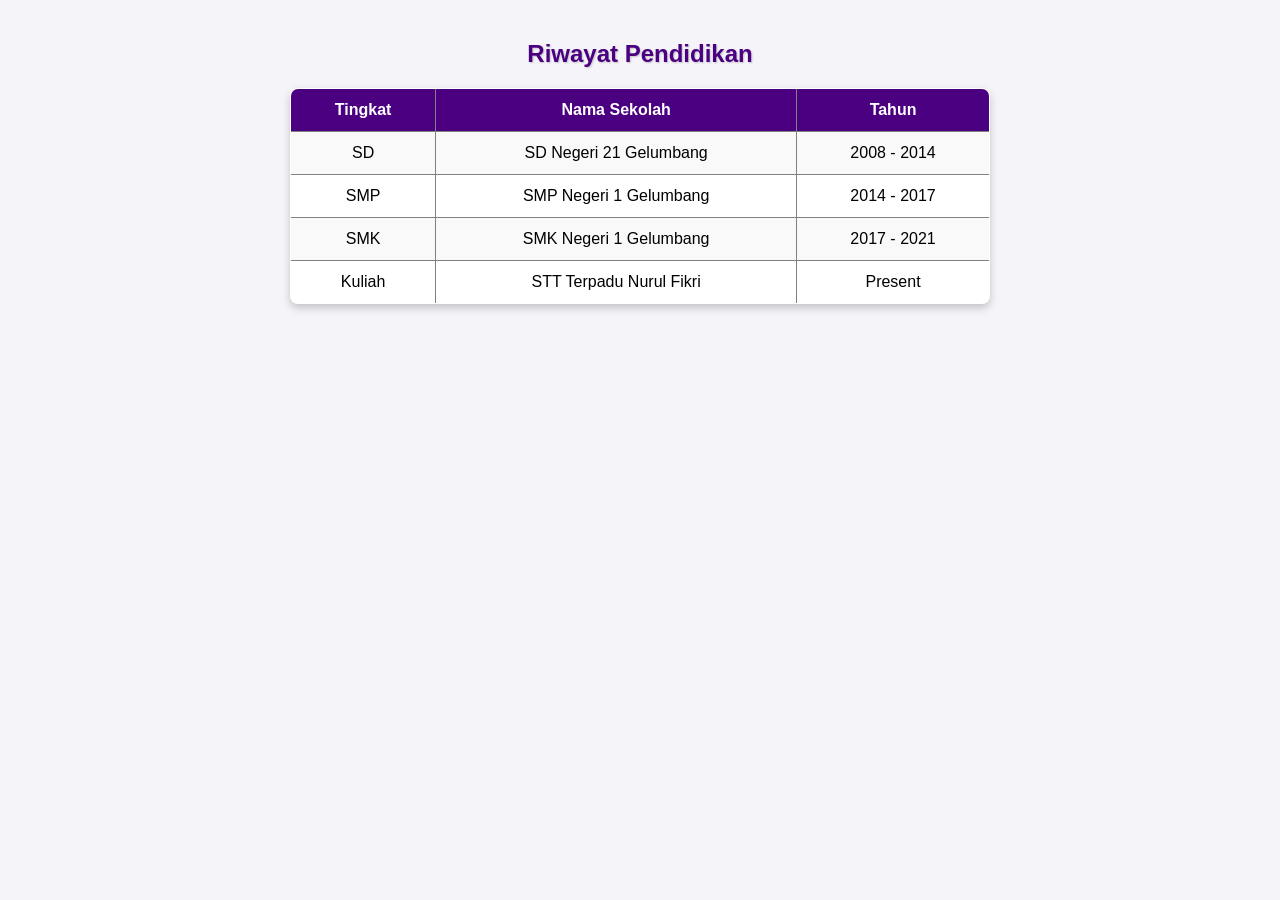
<file: myStudy.html>
<!DOCTYPE html>
<html lang="en">
  <head>
    <meta charset="UTF-8" />
    <meta name="viewport" content="width=device-width, initial-scale=1.0" />
    <title>My Study</title>
    <style>
      body {
        display: flex;
        flex-direction: column;
        justify-content: center;
        align-items: center;
        font-family: Arial, sans-serif;
        background-color: #f4f4f9;
        margin: 0;
        padding: 20px;
      }

      h2 {
        margin-bottom: 20px;
        color: indigo;
        text-shadow: 1px 1px 2px rgba(0, 0, 0, 0.2);
      }

      table {
        border-collapse: collapse;
        width: 80%;
        max-width: 700px;
        background-color: white;
        box-shadow: 0px 4px 8px rgba(0, 0, 0, 0.2);
        border-radius: 8px;
        overflow: hidden;
      }

      th, td {
        padding: 12px 15px;
        text-align: center;
      }

      th {
        background-color: indigo;
        color: white;
      }

      tr:nth-child(even) {
        background-color: #f9f9f9;
      }

      tr:hover {
        background-color: #e1e1ff;
      }
    </style>
  </head>
  <body>
    <h2>Riwayat Pendidikan</h2>
    <table border="1" cellpadding="10" cellspacing="0">
      <tr>
        <th>Tingkat</th>
        <th>Nama Sekolah</th>
        <th>Tahun</th>
      </tr>
      <tr>
        <td>SD</td>
        <td>SD Negeri 21 Gelumbang</td>
        <td>2008 - 2014</td>
      </tr>
      <tr>
        <td>SMP</td>
        <td>SMP Negeri 1 Gelumbang</td>
        <td>2014 - 2017</td>
      </tr>
      <tr>
        <td>SMK</td>
        <td>SMK Negeri 1 Gelumbang</td>
        <td>2017 - 2021</td>
      </tr>
      <tr>
        <td>Kuliah</td>
        <td>STT Terpadu Nurul Fikri</td>
        <td>Present</td>
      </tr>
    </table>
  </body>
</html>
</file>
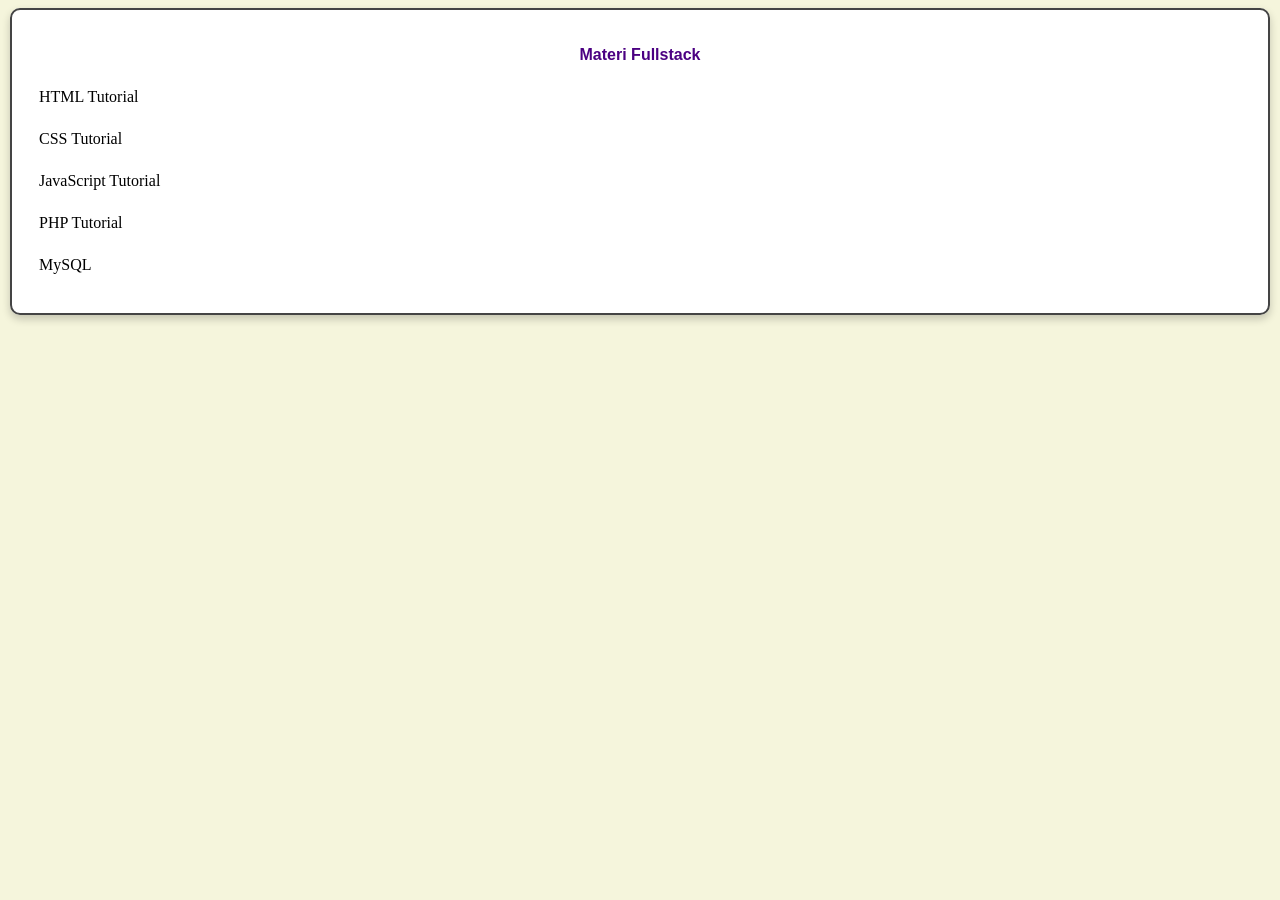
<file: rightkonten.html>
<!DOCTYPE html>
<html lang="en">
  <head>
    <meta charset="UTF-8" />
    <meta name="viewport" content="width=device-width, initial-scale=1.0" />
    <title>Fullstack Material</title>
    <style>
      body {
        background-color: beige;
      }
      fieldset {
        border: 2px solid #444;
        border-radius: 10px;
        padding: 15px;
        background-color: white;
        box-shadow: 0px 4px 8px rgba(0, 0, 0, 0.2);
      }
      h4 {
        text-align: center;
        font-family: Arial, sans-serif;
        color: indigo;
        margin-bottom: 10px;
      }
      ul {
        list-style-type: none; /* buang bullet */
        padding: 0;
      }
      ul li {
        margin: 8px 0;
      }
      ul li a {
        text-decoration: none;
        color: black;
        padding: 8px 12px;
        display: block;
        border-radius: 6px;
        transition: 0.3s;
      }
      ul li a:hover {
        background-color: indigo;
        color: white;
      }
    </style>
  </head>
  <body>
    <fieldset>
      <h4>Materi Fullstack</h4>
      <ul>
        <li>
          <a href="https://www.w3schools.com/html/" target="_blank"
            >HTML Tutorial</a
          >
        </li>
        <li>
          <a href="https://www.w3schools.com/css/" target="_blank"
            >CSS Tutorial</a
          >
        </li>
        <li>
          <a href="https://www.w3schools.com/js/" target="_blank"
            >JavaScript Tutorial</a
          >
        </li>
        <li>
          <a href="https://www.w3schools.com/php/" target="_blank"
            >PHP Tutorial</a
          >
        </li>
        <li><a href="https://www.mysql.com/" target="_blank">MySQL</a></li>
      </ul>
    </fieldset>
  </body>
</html>
</file>
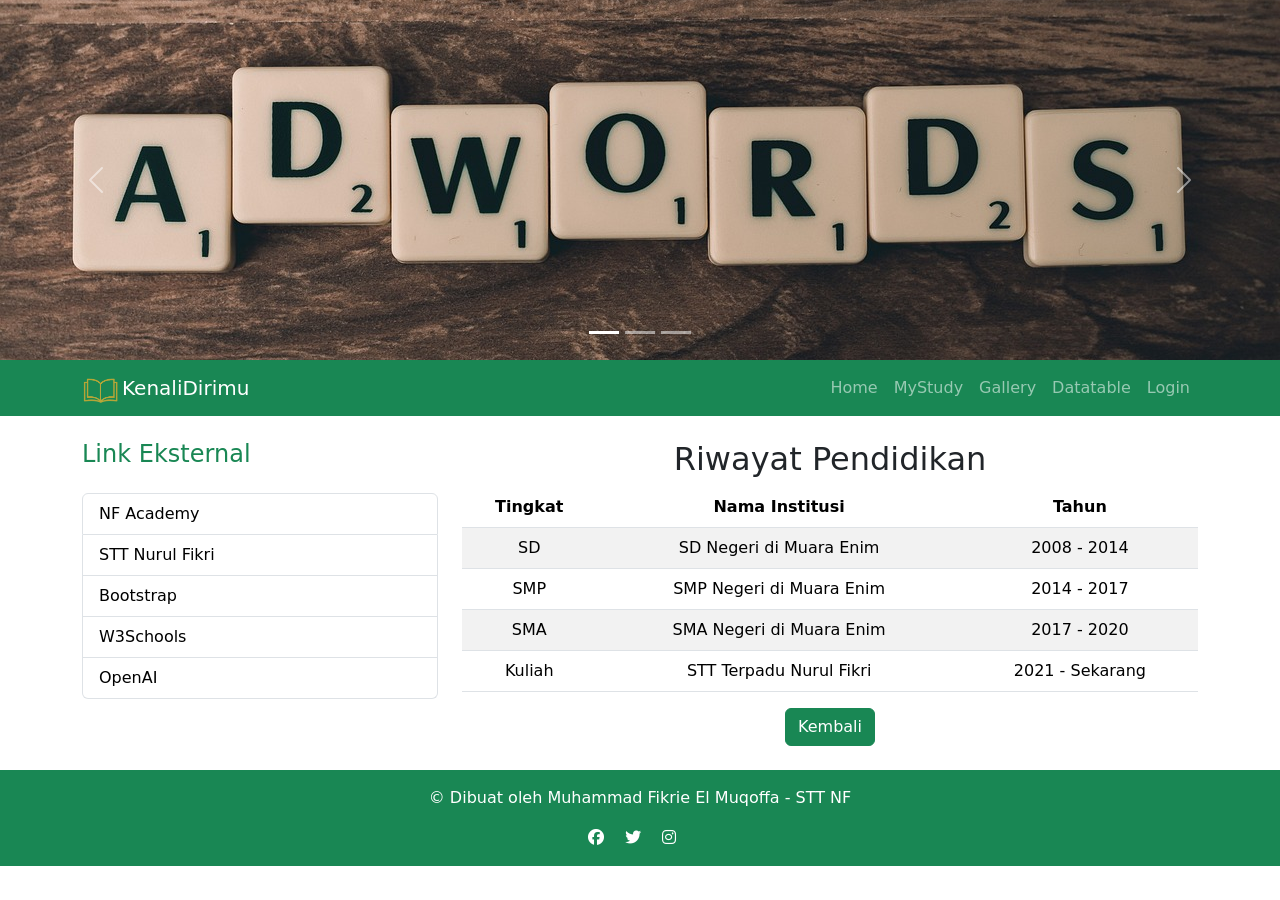
<file: study.html>
<!DOCTYPE html>
<html lang="en">
  <head>
    <meta charset="UTF-8" />
    <meta name="viewport" content="width=device-width, initial-scale=1.0" />
    <title>Tugas6 RWD Bootstrap - Home</title>
    <link
      href="https://cdn.jsdelivr.net/npm/bootstrap@5.3.2/dist/css/bootstrap.min.css"
      rel="stylesheet"
    />
    <link
      href="https://cdnjs.cloudflare.com/ajax/libs/font-awesome/6.5.0/css/all.min.css"
      rel="stylesheet"
    />
    <style>
      .carousel-img {
        height: 40vh !important;
        object-fit: cover;
      }
      .bg-hover:hover {
        background-color: rgb(13, 119, 13);
        
        transition: .5s;
      }
      .bg-hover:hover a{
        color: white !important;
      }
    </style>
  </head>
  <body>
    <header>
      <div id="carouselExampleIndicators" class="carousel slide">
        <div class="carousel-indicators">
          <button type="button" data-bs-target="#carouselExampleIndicators" data-bs-slide-to="0" class="active" aria-current="true" aria-label="Slide 1" ></button>
          <button type="button" data-bs-target="#carouselExampleIndicators" data-bs-slide-to="1" aria-label="Slide 2"></button>
          <button type="button" data-bs-target="#carouselExampleIndicators" data-bs-slide-to="2" aria-label="Slide 3"></button>
        </div>
        <div class="carousel-inner">
          <div class="carousel-item active">
            <img src="img/adwords-793034_1280.jpg" class="d-block w-100 carousel-img" alt="image1" />
          </div>
          <div class="carousel-item">
            <img src="img/banner-935470_1280.jpg" class="d-block w-100 carousel-img" alt="iamage2" />
          </div>
          <div class="carousel-item">
            <img src="img/code-1076536_1280.jpg" class="d-block w-100 carousel-img" alt="iamge3" />
          </div>
        </div>
        <button
          class="carousel-control-prev"
          type="button"
          data-bs-target="#carouselExampleIndicators"
          data-bs-slide="prev"
        >
          <span class="carousel-control-prev-icon" aria-hidden="true"></span>
          <span class="visually-hidden">Previous</span>
        </button>
        <button
          class="carousel-control-next"
          type="button"
          data-bs-target="#carouselExampleIndicators"
          data-bs-slide="next"
        >
          <span class="carousel-control-next-icon" aria-hidden="true"></span>
          <span class="visually-hidden">Next</span>
        </button>
      </div>
    </header>

    <nav class="navbar navbar-expand-lg navbar-dark bg-success">
      <div class="container">
        <a class="navbar-brand" href="index.html"
          ><img src="img/logo.png" alt="Logo" width="40" />KenaliDirimu</a
        >
        <button
          class="navbar-toggler"
          type="button"
          data-bs-toggle="collapse"
          data-bs-target="#navbarNav"
        >
          <span class="navbar-toggler-icon"></span>
        </button>
        <div class="collapse navbar-collapse" id="navbarNav">
          <ul class="navbar-nav ms-auto">
            <li class="nav-item">
              <a class="nav-link" href="home.html">Home</a>
            </li>
            <li class="nav-item">
              <a class="nav-link" href="study.html">MyStudy</a>
            </li>
            <li class="nav-item">
              <a class="nav-link" href="gallery.html">Gallery</a>
            </li>
            <li class="nav-item">
              <a class="nav-link" href="datatables.html">Datatable</a>
            </li>
            <li class="nav-item">
              <a class="nav-link" href="login.html">Login</a>
            </li>
          </ul>
        </div>
      </div>
    </nav>

    <main class="container my-4">
      <div class="row">
        <div class="col-md-4 d-flex flex-column">
          <h4 class="mb-4 text-success">Link Eksternal</h4>
          <ul class="list-group">
            <li class="list-group-item bg-hover">
              <a href="https://nfacademy.id" target="_blank" class="text-decoration-none text-black">NF Academy</a>
            </li>
            <li class="list-group-item bg-hover">
              <a href="https://nurulfikri.ac.id" target="_blank" class="text-decoration-none text-black">STT Nurul Fikri</a>
            </li>
            <li class="list-group-item bg-hover">
              <a href="https://getbootstrap.com" target="_blank" class="text-decoration-none text-black">Bootstrap</a>
            </li>
            <li class="list-group-item bg-hover">
              <a href="https://www.w3schools.com" target="_blank" class="text-decoration-none text-black">W3Schools</a>
            </li>
            <li class="list-group-item bg-hover">
              <a href="https://openai.com" target="_blank" class="text-decoration-none text-black">OpenAI</a>
            </li>
          </ul>
        </div>
        <div class="col-md-8 text-center">
          <h2>Riwayat Pendidikan</h2>
          <table class="table table-striped">
            <thead>
              <tr>
                <th>Tingkat</th>
                <th>Nama Institusi</th>
                <th>Tahun</th>
              </tr>
            </thead>
            <tbody>
              <tr>
                <td>SD</td>
                <td>SD Negeri di Muara Enim</td>
                <td>2008 - 2014</td>
              </tr>
              <tr>
                <td>SMP</td>
                <td>SMP Negeri di Muara Enim</td>
                <td>2014 - 2017</td>
              </tr>
              <tr>
                <td>SMA</td>
                <td>SMA Negeri di Muara Enim</td>
                <td>2017 - 2020</td>
              </tr>
              <tr>
                <td>Kuliah</td>
                <td>STT Terpadu Nurul Fikri</td>
                <td>2021 - Sekarang</td>
              </tr>
            </tbody>
          </table>
          <a href="home.html" class="btn btn-success">Kembali</a>
        </div>
      </div>
    </main>

    <footer class="bg-success text-white text-center py-3">
      <p>&copy; Dibuat oleh Muhammad Fikrie El Muqoffa - STT NF</p>
      <div>
        <a href="#" class="text-white me-3"><i class="fab fa-facebook"></i></a>
        <a href="#" class="text-white me-3"><i class="fab fa-twitter"></i></a>
        <a href="#" class="text-white me-3"><i class="fab fa-instagram"></i></a>
      </div>
    </footer>
    <script src="https://cdn.jsdelivr.net/npm/bootstrap@5.3.2/dist/js/bootstrap.bundle.min.js"></script>
  </body>
</html>
</file>
